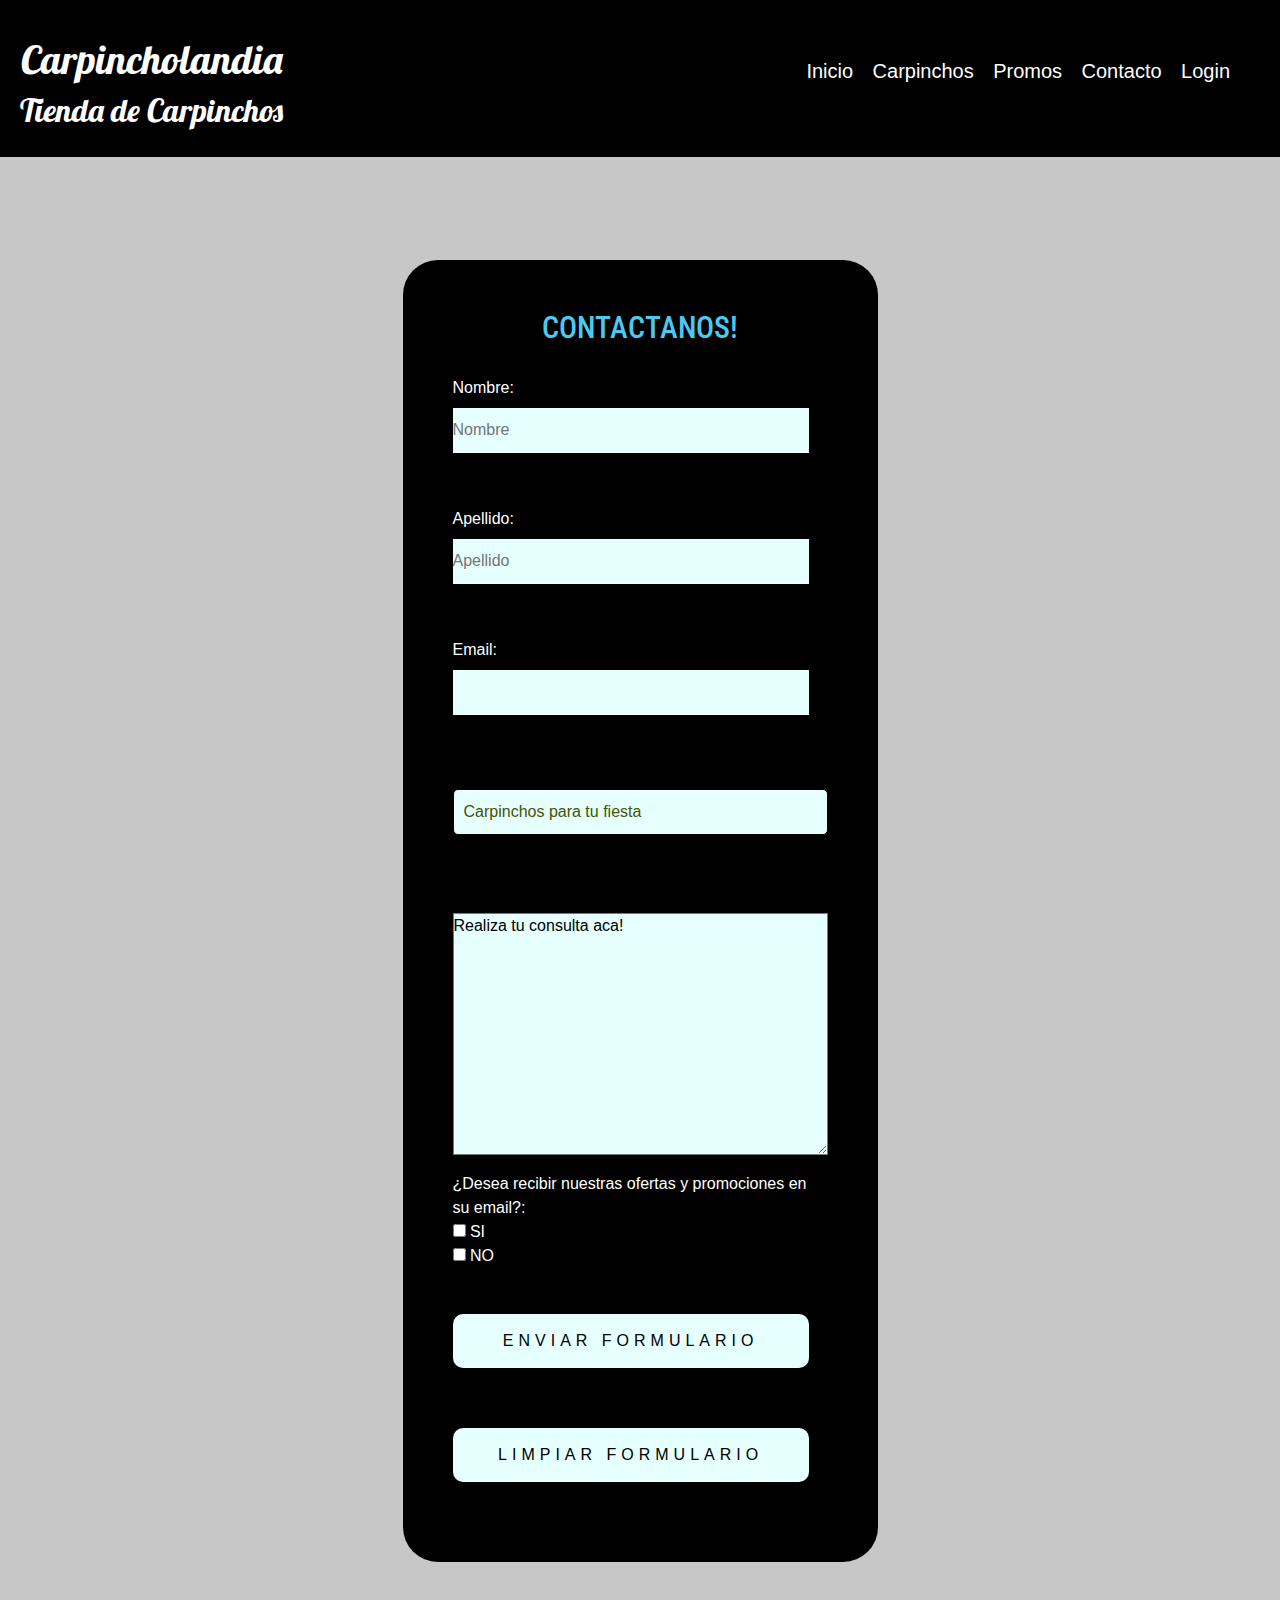
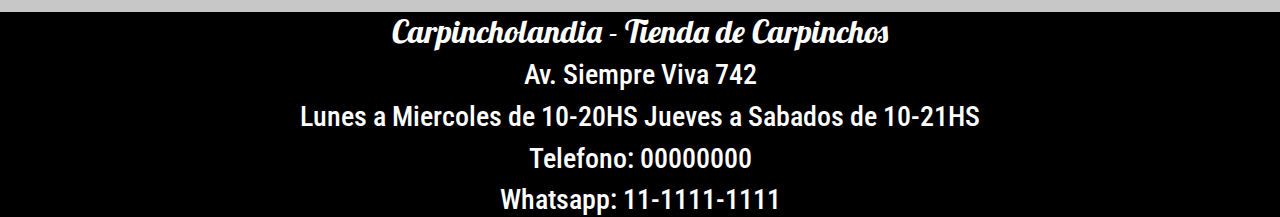
<file: pages/contacto.html>
<!DOCTYPE html>
<html lang="en">
<head>
	<meta charset="UTF-8">
	<meta name="viewport" content="width=device-width, initial-scale=1.0">
	<link rel="preconnect" href="https://fonts.gstatic.com">
	<link href="https://fonts.googleapis.com/css2?family=Roboto+Condensed:wght@400;700&display=swap" rel="stylesheet">
	<link href="https://fonts.googleapis.com/css2?family=Lobster&display=swap"rel="stylesheet">
	<link rel="stylesheet" href="https://maxcdn.bootstrapcdn.com/bootstrap/4.0.0/css/bootstrap.min.css" integrity="sha384-Gn5384xqQ1aoWXA+058RXPxPg6fy4IWvTNh0E263XmFcJlSAwiGgFAW/dAiS6JXm" crossorigin="anonymous">
	<script src="https://maxcdn.bootstrapcdn.com/bootstrap/4.0.0/js/bootstrap.min.js" integrity="sha384-JZR6Spejh4U02d8jOt6vLEHfe/JQGiRRSQQxSfFWpi1MquVdAyjUar5+76PVCmYl" crossorigin="anonymous"></script>
	<title>Contacto - Carpincholandia</title>
	<link rel="stylesheet" href="../css/estilos.css" />  
</head>
<body>

	<nav>
		<div class="logo">
			<h1>Carpincholandia</h1>
			<h2 class="titulo-responsive">Tienda de Carpinchos</h2>
		</div>
		<button class="btn-toggle">
			<span></span>
			<span></span>
			<span></span>
		</button>
		<ul>
			<li><a href="../index.html">Inicio</a></li>
			<li><a href="productos.html">Carpinchos</a></li>
			<li><a href="promos.html">Promos</a></li>
			<li><a href="contacto.html">Contacto</a></li>
			<li><a href="login.html">Login</a></li>
		</ul>
	</nav>

<section class="contenido">	
	<form id="forma" name="forma" method="POST">
		<div class="contenedor">
			<h2>CONTACTANOS!</h2>
			<div class="elemento">
				<label for="nombre">Nombre:</label>
				<input type="text" id="nombre" name="nombre" placeholder="Nombre"><br><br>
			</div>
			<div class="elemento">
				<label for="apellido">Apellido:</label>
				<input type="text" id="apellido" name="apellido" placeholder="Apellido"><br><br>
			</div>
			<div class="elemento">
				<label for="email">Email:</label>
				<input type="email" id="email" name="email"><br><br>
			</div>
			<select class="select-css" name="Motivo">
				<option value="1">Carpinchos para tu fiesta</option>
				<option value="2">Pedidos mayoristas</option>
				<option value="3">Ofertas y promociones</option>
			</select><br><br>
			
			<textarea class="textArea" name="consultanos" rows="10" cols="54">Realiza tu consulta aca!</textarea><br>
			<p class="recibir-email">

				¿Desea recibir nuestras ofertas y promociones en su email?:<br>

				<input type="checkbox" name="cb-si" value="gusta"> SI<br>

				<input type="checkbox" name="cb-no" value="gusta"> NO<br>

			</p>
			<div class="elemento">
				<input type="submit" value="Enviar formulario"/>
			</div>
			<div class="elemento">
				<input type="reset" value="Limpiar formulario"/>
			</div>
		</div>


	</form>




	<footer class="indexFooter">
		<h2 class="simil-titulo">Carpincholandia - Tienda de Carpinchos</h2>
		<h3 class="subtitulos">Av. Siempre Viva 742</h3>
		<h3 class="subtitulos">Lunes a Miercoles de 10-20HS Jueves a Sabados de 10-21HS</h3>
		<h3 class="subtitulos">Telefono: 00000000</h3>
		<h3 class="subtitulos">Whatsapp: 11-1111-1111</h3>
	</footer>
</section>


<!-- JAVASCRIPT PARA EL MENU -->

<script>var menuUL = document.getElementsByTagName("ul");
var heightOful = menuUL[0].scrollHeight;
var btnToggle = document.getElementsByClassName("btn-toggle");
btnToggle[0].addEventListener("click",function(){
	if(menuUL[0].style.maxHeight){
		menuUL[0].style.maxHeight = null;
	}
	else{
		menuUL[0].style.maxHeight = menuUL[0].scrollHeight + "px";
	}
});
</script>

</body>
</html>
</file>
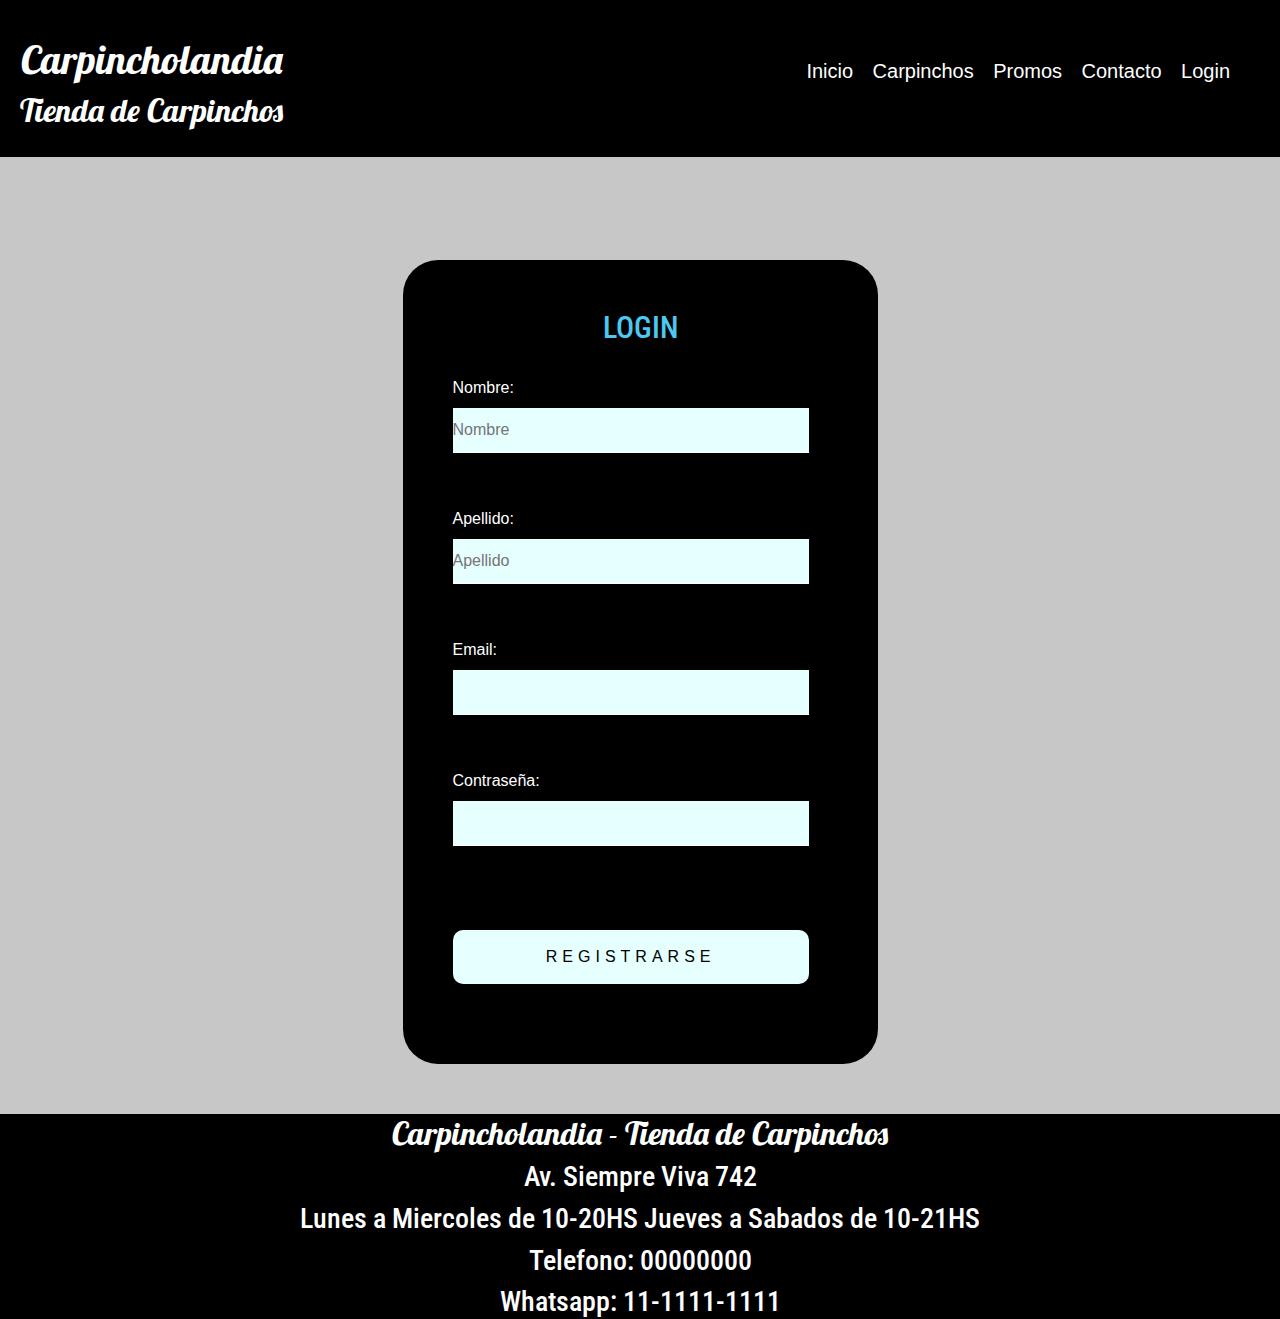
<file: pages/login.html>
<!DOCTYPE html>
<html lang="en">
<head>
	<meta charset="UTF-8">
	<meta name="viewport" content="width=device-width, initial-scale=1.0">
	<link rel="preconnect" href="https://fonts.gstatic.com">
	<link href="https://fonts.googleapis.com/css2?family=Roboto+Condensed:wght@400;700&display=swap" rel="stylesheet">
	<link href="https://fonts.googleapis.com/css2?family=Lobster&display=swap" rel="stylesheet">
	<link rel="stylesheet" href="https://maxcdn.bootstrapcdn.com/bootstrap/4.0.0/css/bootstrap.min.css" integrity="sha384-Gn5384xqQ1aoWXA+058RXPxPg6fy4IWvTNh0E263XmFcJlSAwiGgFAW/dAiS6JXm" crossorigin="anonymous">
	<script src="https://maxcdn.bootstrapcdn.com/bootstrap/4.0.0/js/bootstrap.min.js" integrity="sha384-JZR6Spejh4U02d8jOt6vLEHfe/JQGiRRSQQxSfFWpi1MquVdAyjUar5+76PVCmYl" crossorigin="anonymous"></script>
	<title>Login - Carpincholandia</title>
	<link rel="stylesheet" href="../css/estilos.css" />   
</head>
<body>

	<nav>
		<div class="logo">
			<h1>Carpincholandia</h1>
			<h2 class="titulo-responsive">Tienda de Carpinchos</h2>
		</div>
		<button class="btn-toggle">
			<span></span>
			<span></span>
			<span></span>
		</button>
		<ul>
			<li><a href="../index.html">Inicio</a></li>
			<li><a href="productos.html">Carpinchos</a></li>
			<li><a href="promos.html">Promos</a></li>
			<li><a href="contacto.html">Contacto</a></li>
			<li><a href="login.html">Login</a></li>
		</ul>
	</nav>


<section class="contenido">	
	<div class="contenedor">
		<h2>LOGIN</h2>
		<form id="forma" name="forma" method="POST">
			
			<div class="elemento">
				<label for="nombre">Nombre:</label>
				<input type="text" id="nombre" name="nombre" placeholder="Nombre"><br><br>
			</div>
			<div class="elemento">
				<label for="apellido">Apellido:</label>
				<input type="text" id="apellido" name="apellido" placeholder="Apellido"><br><br>
			</div>
			<div class="elemento">
				<label for="email">Email:</label>
				<input type="email" id="email" name="email"><br><br>
			</div>
			<div class="elemento">
				<label for="contraseña">Contraseña:</label>
				<input type="password" id="contraseña" name="contraseña"><br><br>
			</div>
			<div class="elemento">
				<input type="submit" value="Registrarse"/>
			</div>
			
		</form>
	</div>

	<footer class="indexFooter">
		
		<h2 class="simil-titulo">Carpincholandia - Tienda de Carpinchos</h2>
		<h3 class="subtitulos">Av. Siempre Viva 742</h3>
		<h3 class="subtitulos">Lunes a Miercoles de 10-20HS Jueves a Sabados de 10-21HS</h3>
		<h3 class="subtitulos">Telefono: 00000000</h3>
		<h3 class="subtitulos">Whatsapp: 11-1111-1111</h3>
		
	</footer>
</section>

<!-- JAVASCRIPT PARA EL MENU -->

<script>var menuUL = document.getElementsByTagName("ul");
var heightOful = menuUL[0].scrollHeight;
var btnToggle = document.getElementsByClassName("btn-toggle");
btnToggle[0].addEventListener("click",function(){
	if(menuUL[0].style.maxHeight){
		menuUL[0].style.maxHeight = null;
	}
	else{
		menuUL[0].style.maxHeight = menuUL[0].scrollHeight + "px";
	}
});
</script>

</body>
</html>
</file>
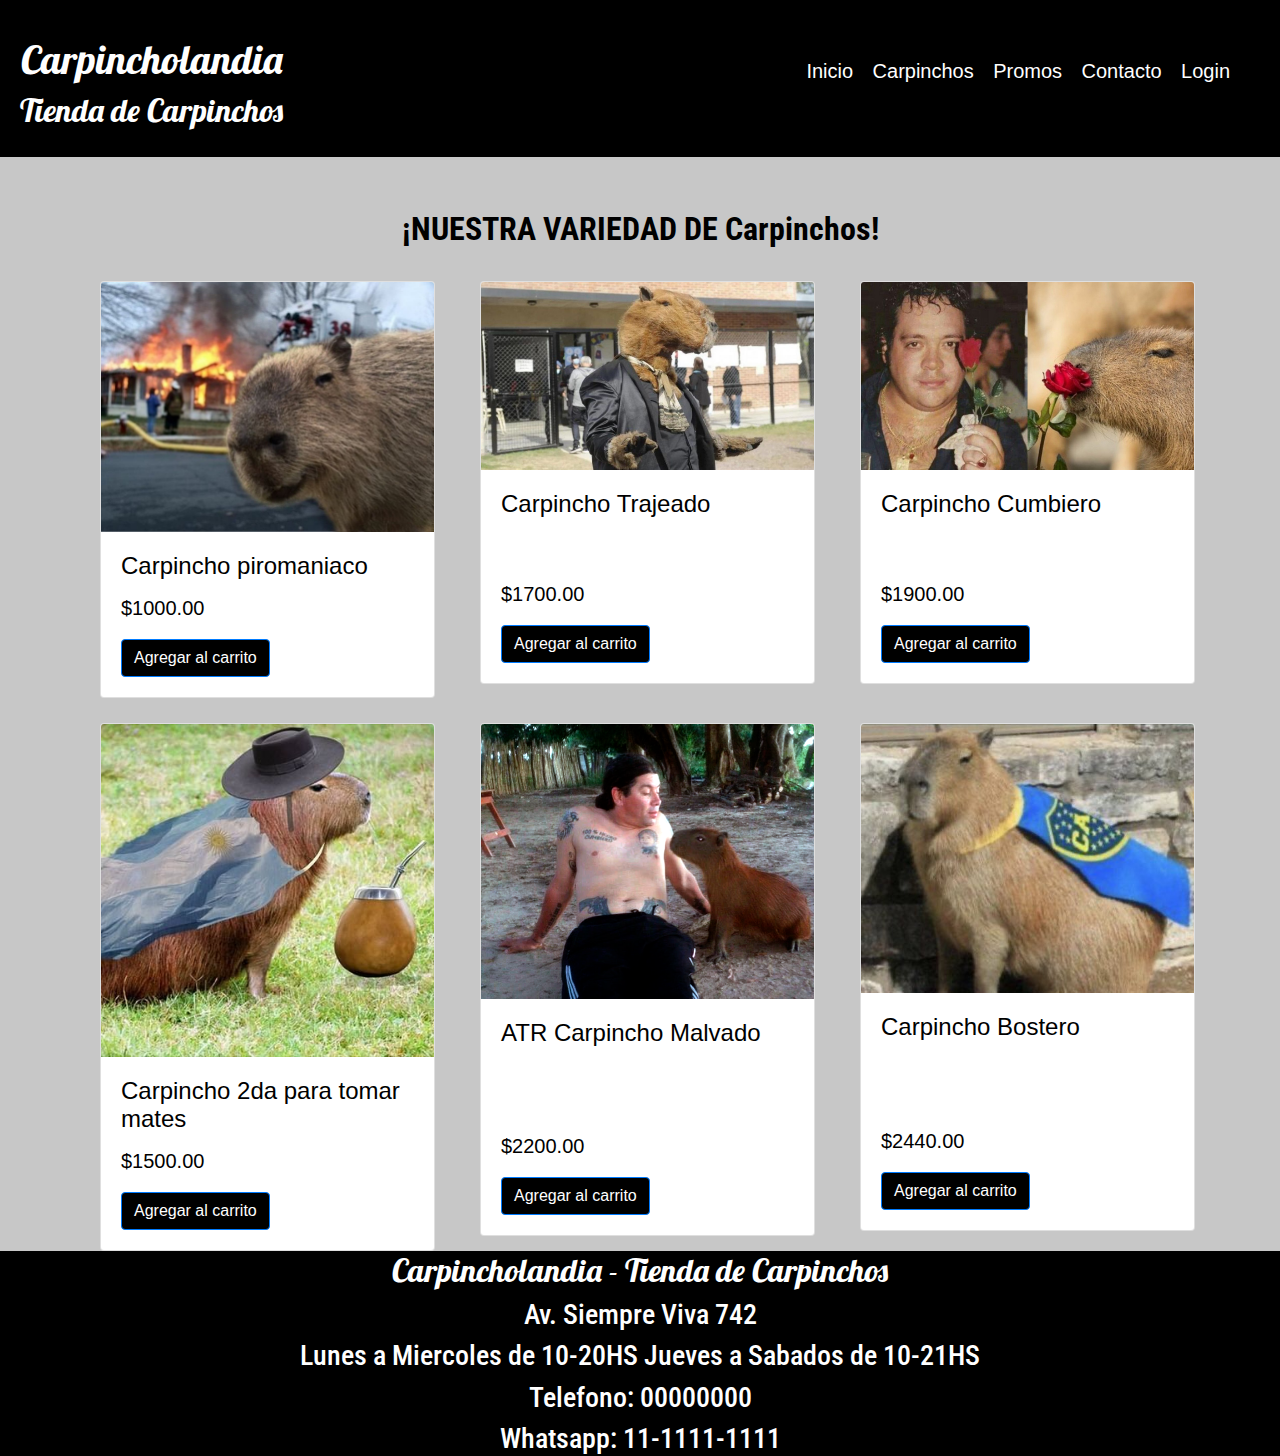
<file: pages/productos.html>
<!DOCTYPE html>
<html lang="en">
<head>
  <meta name="description" content="tienda de bebidas alcoholicas, promociones, bebidas importadas y nacionales">
  <meta name="keywords"  content="vinos, whiskys,licores,gin,vodka,aguas tonicas, gaseosas, cervezas">
  <meta charset="UTF-8">
  <meta name="viewport" content="width=device-width, initial-scale=1.0">
  <link rel="preconnect" href="https://fonts.gstatic.com">
  <link href="https://fonts.googleapis.com/css2?family=Roboto+Condensed:wght@400;700&display=swap" rel="stylesheet">
  <link href="https://fonts.googleapis.com/css2?family=Lobster&display=swap" rel="stylesheet">
  <title>Carpinchos - Carpincholandia</title>
  <link rel="stylesheet" href="https://maxcdn.bootstrapcdn.com/bootstrap/4.0.0/css/bootstrap.min.css" integrity="sha384-Gn5384xqQ1aoWXA+058RXPxPg6fy4IWvTNh0E263XmFcJlSAwiGgFAW/dAiS6JXm" crossorigin="anonymous">
  <script src="https://maxcdn.bootstrapcdn.com/bootstrap/4.0.0/js/bootstrap.min.js" integrity="sha384-JZR6Spejh4U02d8jOt6vLEHfe/JQGiRRSQQxSfFWpi1MquVdAyjUar5+76PVCmYl" crossorigin="anonymous"></script>
  <link rel="stylesheet" href="../css/estilos.css" />
</head>
<body>

  <nav>
    <div class="logo">
      <h1>Carpincholandia</h1>
      <h2 class="titulo-responsive">Tienda de Carpinchos</h2>
    </div>
    <button class="btn-toggle">
      <span></span>
      <span></span>
      <span></span>
    </button>
    <ul>
      <li><a href="../index.html">Inicio</a></li>
      <li><a href="productos.html">Carpinchos</a></li>
      <li><a href="promos.html">Promos</a></li>
      <li><a href="contacto.html">Contacto</a></li>
      <li><a href="login.html">Login</a></li>
    </ul>
  </nav>


<section class="contenido">
  <h2 class="titulo-prod">¡NUESTRA VARIEDAD DE Carpinchos!</h2>

  <div class="container">
    <div class="row">

      <div class="col-md-4">
        <div class="card">
          <img class="card-img-top" src="../images/carpincho1.jpg" alt="Fernet Branca">
          <div class="card-body">
            <h4 class="card-title">Carpincho piromaniaco</h4>
            <p class="card-text">$1000.00</p>
            <a href="#" class="btn btn-primary">Agregar al carrito</a>
          </div>
        </div> 
      </div>

      <div class="col-md-4">
        <div class="card">
          <img class="card-img-top" src="../images/carpincho3.jpg" alt="Jaggermeister">
          <div class="card-body">
            <h4 class="card-title">Carpincho Trajeado</h4><br><br>
            <p class="card-text">$1700.00</p>
            <a href="#" class="btn btn-primary">Agregar al carrito</a>
          </div>
        </div> 
      </div>

      <div class="col-md-4">
        <div class="card">
          <img class="card-img-top" src="../images/carpincho4.jpg" alt="Tanqueray">
          <div class="card-body">
            <h4 class="card-title">Carpincho Cumbiero</h4><br><br>
            <p class="card-text">$1900.00</p>
            <a href="#" class="btn btn-primary">Agregar al carrito</a>
          </div>
        </div>
      </div>

      <div class="col-md-4">
        <div class="card">
          <img class="card-img-top" src="../images/carpincho5.jpg" alt="Bombay">
          <div class="card-body">
            <h4 class="card-title">Carpincho 2da para tomar mates</h4>
            <p class="card-text">$1500.00</p> 
            <a href="#" class="btn btn-primary">Agregar al carrito</a> 
          </div>
        </div> 
      </div>

      <div class="col-md-4">
        <div class="card">
          <img class="card-img-top" src="../images/carpincho6.jpg" alt="Beefeater">
          <div class="card-body">
            <h4 class="card-title">ATR Carpincho Malvado</h4><br><br><br>
            <p class="card-text">$2200.00</p>
            <a href="#" class="btn btn-primary">Agregar al carrito</a>
          </div>
        </div> 
      </div>

      <div class="col-md-4">
        <div class="card">
          <img class="card-img-top" src="../images/carpincho7.jpg" alt="Los arboles Vino">
          <div class="card-body">
            <h4 class="card-title">Carpincho Bostero</h4><br><br><br>
            <p class="card-text">$2440.00</p>
            <a href="#" class="btn btn-primary">Agregar al carrito</a>
          </div>
        </div> 
      </div>

    </div>
  </div>


  <footer class="indexFooter">
    <h2 class="simil-titulo">Carpincholandia - Tienda de Carpinchos</h2>
    <h3 class="subtitulos">Av. Siempre Viva 742</h3>
    <h3 class="subtitulos">Lunes a Miercoles de 10-20HS Jueves a Sabados de 10-21HS</h3>
    <h3 class="subtitulos">Telefono: 00000000</h3>
    <h3 class="subtitulos">Whatsapp: 11-1111-1111</h3>
  </footer>

</section>
<!-- JAVASCRIPT PARA EL MENU -->

<script>var menuUL = document.getElementsByTagName("ul");
var heightOful = menuUL[0].scrollHeight;
var btnToggle = document.getElementsByClassName("btn-toggle");
btnToggle[0].addEventListener("click",function(){
  if(menuUL[0].style.maxHeight){
    menuUL[0].style.maxHeight = null;
  }
  else{
    menuUL[0].style.maxHeight = menuUL[0].scrollHeight + "px";
  }
});
</script>

</body>
</html>
</file>
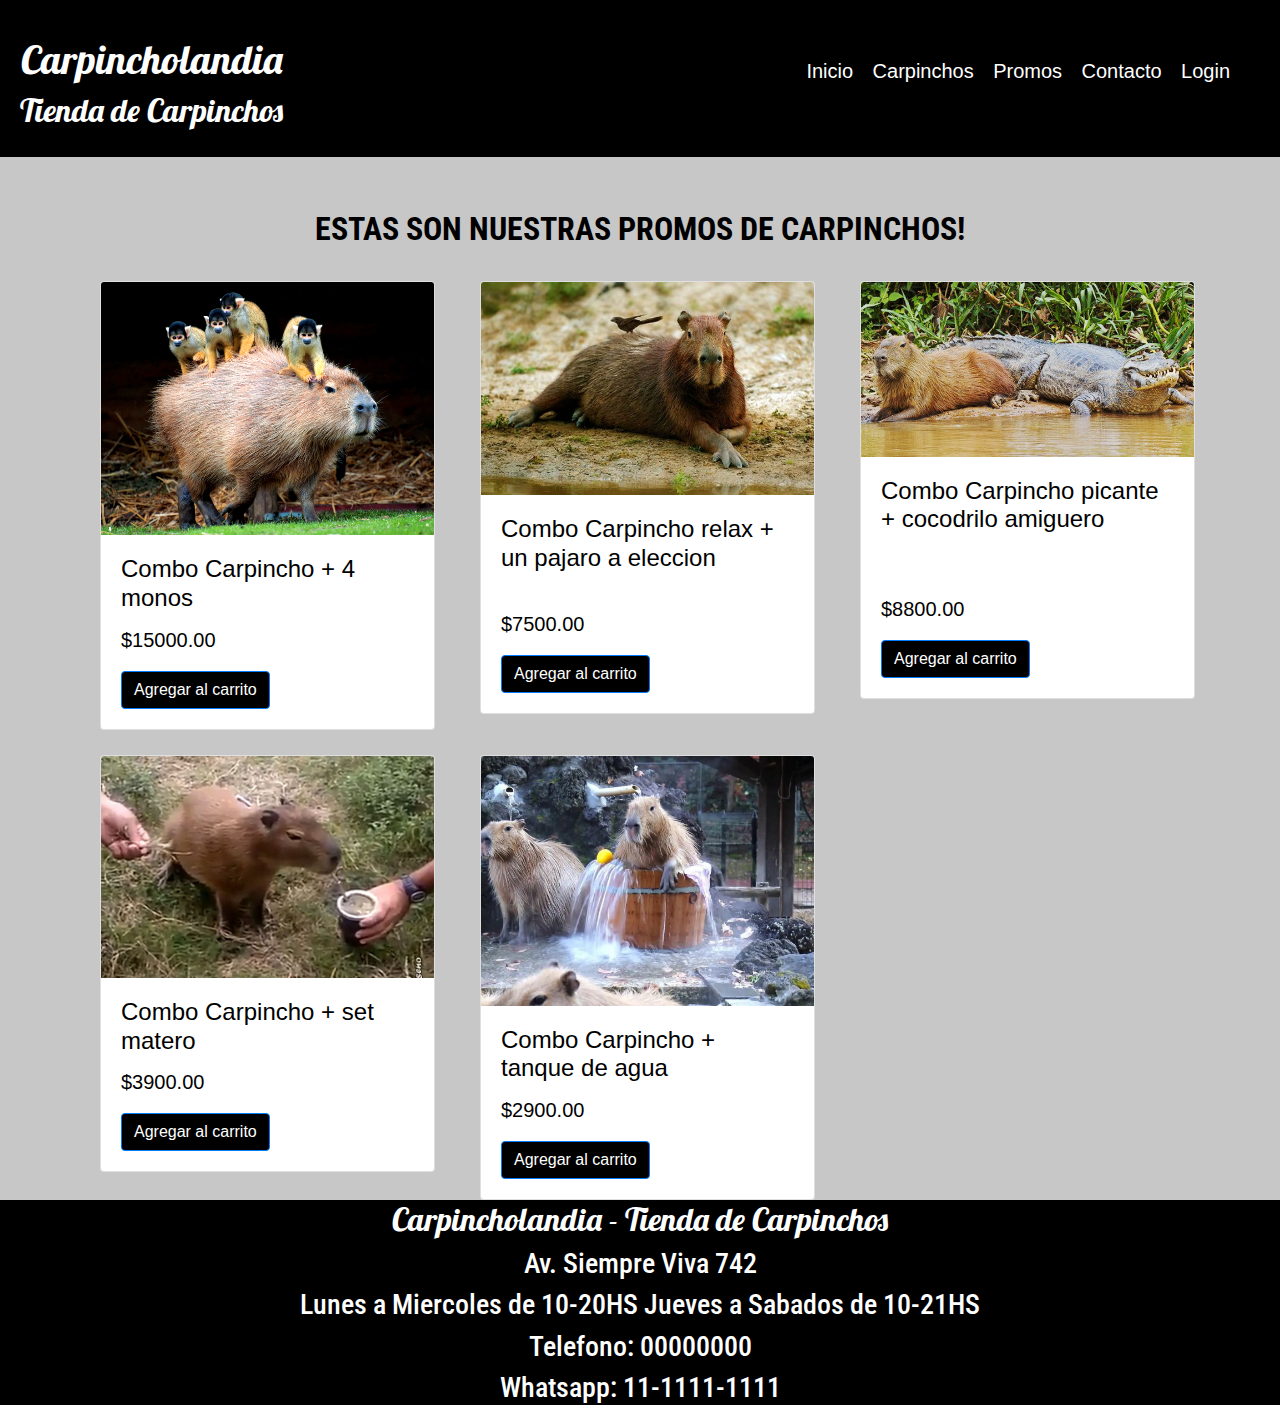
<file: pages/promos.html>
<!DOCTYPE html>
<html lang="en">
<head>

	<meta name="description" content="Tienda de bebidas, promociones de bebidas alcoholicas, combos de bebidas y snaks">
	<meta name="keywords"  content="combos de bebidas, gin, vodka, cerveza, vinos, gaseosas">
	<meta charset="UTF-8">
	<meta name="viewport" content="width=device-width, initial-scale=1.0">
	<link rel="preconnect" href="https://fonts.gstatic.com">
	<link href="https://fonts.googleapis.com/css2?family=Roboto+Condensed:wght@400;700&display=swap" rel="stylesheet">
	<link href="https://fonts.googleapis.com/css2?family=Lobster&display=swap" rel="stylesheet">
	<title>Promociones - Carpincholandia</title>
	<link rel="stylesheet" href="https://maxcdn.bootstrapcdn.com/bootstrap/4.0.0/css/bootstrap.min.css" integrity="sha384-Gn5384xqQ1aoWXA+058RXPxPg6fy4IWvTNh0E263XmFcJlSAwiGgFAW/dAiS6JXm" crossorigin="anonymous">
	<script src="https://maxcdn.bootstrapcdn.com/bootstrap/4.0.0/js/bootstrap.min.js" integrity="sha384-JZR6Spejh4U02d8jOt6vLEHfe/JQGiRRSQQxSfFWpi1MquVdAyjUar5+76PVCmYl" crossorigin="anonymous"></script>
	<link rel="stylesheet" href="../css/estilos.css" />
</head>
<body>



	<nav>
		<div class="logo">
			<h1>Carpincholandia</h1>
			<h2 class="titulo-responsive">Tienda de Carpinchos</h2>
		</div>
		<button class="btn-toggle">
			<span></span>
			<span></span>
			<span></span>
		</button>
		<ul>
			<li><a href="../index.html">Inicio</a></li>
			<li><a href="productos.html">Carpinchos</a></li>
			<li><a href="promos.html">Promos</a></li>
			<li><a href="contacto.html">Contacto</a></li>
			<li><a href="login.html">Login</a></li>
		</ul>
	</nav>


<section class="contenido">
	<h2 class="titulo-prod">ESTAS SON NUESTRAS PROMOS DE CARPINCHOS!</h2>

	<div class="container">
		<div class="row">

			<div class="col-md-4">
				<div class="card">
					<img class="card-img-top" src="../images/capibara.jpg" alt="combo fernet">
					<div class="card-body">
						<h4 class="card-title">Combo Carpincho + 4 monos</h4>
						<p class="card-text">$15000.00</p>
						<a href="#" class="btn btn-primary">Agregar al carrito</a>
					</div>
				</div> 
			</div>

			<div class="col-md-4">
				<div class="card">
					<img class="card-img-top" src="../images/asd.jpg" alt="Combo campari">
					<div class="card-body">
						<h4 class="card-title">Combo Carpincho relax + un pajaro a eleccion</h4><br>
						<p class="card-text">$7500.00</p>
						<a href="#" class="btn btn-primary">Agregar al carrito</a>
					</div>
				</div> 
			</div>

			<div class="col-md-4">
				<div class="card">
					<img class="card-img-top" src="../images/carpincho-capibara-animal-se-lleva-bien-con-todos-banner.jpg" alt="combo smirnoff">
					<div class="card-body">
						<h4 class="card-title">Combo Carpincho picante + cocodrilo amiguero</h4><br><br>
						<p class="card-text">$8800.00</p>
						<a href="#" class="btn btn-primary">Agregar al carrito</a>
					</div>
				</div> 
			</div>

			<div class="col-md-4">
				<div class="card">
					<img class="card-img-top" src="../images/E3LSLVZ7RBE4VINPXGEIRCGYQY.jpg" alt="combo sky">
					<div class="card-body">
						<h4 class="card-title">Combo Carpincho + set matero</h4>
						<p class="card-text">$3900.00</p>
						<a href="#" class="btn btn-primary">Agregar al carrito</a>
					</div>
				</div> 
			</div>


			<div class="col-md-4">
				<div class="card">
					<img class="card-img-top" src="../images/carpinchosjpeg.jpeg" alt="combo jagger">
					<div class="card-body">
						<h4 class="card-title">Combo Carpincho + tanque de agua</h4>
						<p class="card-text">$2900.00</p>
						<a href="#" class="btn btn-primary">Agregar al carrito</a>
					</div>
				</div> 
			</div>

			

			

		</div>
	</div>

	

	<footer class="indexFooter">
		<h2 class="simil-titulo">Carpincholandia - Tienda de Carpinchos</h2>
		<h3 class="subtitulos">Av. Siempre Viva 742</h3>
		<h3 class="subtitulos">Lunes a Miercoles de 10-20HS Jueves a Sabados de 10-21HS</h3>
		<h3 class="subtitulos">Telefono: 00000000</h3>
		<h3 class="subtitulos">Whatsapp: 11-1111-1111</h3>
	</footer>
</section>

<!-- JAVASCRIPT PARA EL MENU -->

<script>var menuUL = document.getElementsByTagName("ul");
var heightOful = menuUL[0].scrollHeight;
var btnToggle = document.getElementsByClassName("btn-toggle");
btnToggle[0].addEventListener("click",function(){
	if(menuUL[0].style.maxHeight){
		menuUL[0].style.maxHeight = null;
	}
	else{
		menuUL[0].style.maxHeight = menuUL[0].scrollHeight + "px";
	}
});
</script>

</body>
</html>
</file>
<file: css/estilos.css>
* {
  box-sizing: border-box; }

h1 {
  color: white;
  font-family: 'Lobster', sans-serif; }

body {
  margin: 0px;
  /* overflow: -moz-scrollbars-none; */ }

/*body::-webkit-scrollbar { width: 0 !important }*/
nav {
  background: #0000;
  overflow: auto;
  z-index: 100;
  padding: 20px;
  background-color: black;
  position: fixed;
  width: 100%; }

.logo {
  float: left;
  margin-top: 15px; }

.logo img {
  width: 100px; }

ul {
  float: right;
  list-style-type: none;
  margin-right: 30px;
  transition: max-height 0.2s ease-out;
  margin-top: 36px; }

ul li {
  display: inline-block; }

ul li {
  margin-left: 15px; }

ul li a {
  font-size: 20px;
  text-decoration: none;
  color: white; }

section {
  height: 700px;
  background: #c7c7c7; }

.btn-toggle {
  background: transparent;
  width: 40px;
  padding: 5px;
  float: right;
  margin-top: -46px;
  border: none;
  outline: none;
  transition: all .5s ease;
  display: none; }

.btn-toggle:hover {
  background: #fff; }

.btn-toggle:hover span {
  background: #a29d9d;
  transform: scale(0.8); }

.btn-toggle span:nth-child(1) {
  margin-top: 0px; }

.btn-toggle span {
  background: #fff;
  display: block;
  margin-top: 6px;
  padding: 2px;
  border-radius: 5px;
  transition: all .5s ease;
  transform: scale(1); }

@media screen and (max-width: 767px) {
  ul li {
    display: inherit;
    margin-left: 0px;
    padding: 10px;
    background: transparent;
    transition: all .5s linear; }
  ul li:hover {
    background: #fff; }
  ul li:hover a {
    color: #000; }
  .logo {
    float: none; }
  ul {
    float: none;
    padding: 0px;
    margin-right: 0px;
    background: #000;
    border-radius: 3px;
    transition: max-height 0.2s ease-out;
    max-height: 0;
    overflow: hidden; }
  ul li a {
    color: white; }
  .btn-toggle {
    display: block; } }

.container {
  background-image: white; }

.card {
  background-color: white; }

.card-text {
  color: black; }

.contenedor {
  margin: 50px auto;
  width: 475px;
  padding: 50px;
  background: #000000;
  border-radius: 35px; }

.contenedor h2 {
  margin: 0 0 30px;
  padding: 0;
  font-size: 30px;
  color: #4cc9f0;
  text-align: center; }

.contenedor .elemento label {
  color: white; }

.contenedor .elemento input {
  width: 95%;
  padding: 10px 0;
  color: black;
  background: #e6ffff;
  border: none;
  border-bottom: 1px solid white;
  margin-bottom: 30px; }

.contenedor .elemento input[type="submit"] {
  background-color: #e6ffff;
  border: none;
  border-radius: 10px;
  letter-spacing: 5px;
  text-transform: uppercase;
  cursor: pointer;
  padding: 15px;
  margin-top: 30px; }

.select-css {
  display: block;
  font-size: 16px;
  font-weight: 400;
  color: #450;
  line-height: 1.5;
  padding: 10px;
  width: 400px;
  max-width: 100%;
  box-sizing: border-box;
  margin: 20px auto;
  border: 1px solid black;
  border-radius: 5px;
  appearance: none;
  background-color: #e6ffff; }

.recibir-email {
  color: white; }

.contenedor .elemento input[type="reset"] {
  background-color: #e6ffff;
  border: none;
  border-radius: 10px;
  letter-spacing: 5px;
  text-transform: uppercase;
  cursor: pointer;
  padding: 15px;
  margin-top: 30px; }

.textArea {
  margin: 10px 10px 10px 0px;
  background-color: #e6ffff;
  box-sizing: border-box;
  min-height: 100px;
  max-height: 250px;
  max-width: 100%; }

@media (max-width: 480px) {
  .contenedor {
    width: 100%; } }

h1 {
  animation-duration: 2s;
  animation-name: aparecer;
  text-align: center; }

h2 {
  color: black;
  font-family: 'Roboto Condensed', sans-serif;
  text-align: center; }

h3 {
  color: black;
  font-family: 'Roboto Condensed', sans-serif;
  text-align: center; }

.titulo {
  font-size: 50px;
  font-weight: 200;
  padding: 20;
  color: white; }

.loginTitulo {
  text-align: center; }

.card-title {
  color: black; }

.subtitulos {
  color: white; }

.simil-titulo {
  color: white;
  font-family: 'Lobster', cursive; }

.titulo-prod {
  color: black;
  font-weight: bold; }

.titulo-responsive {
  animation-duration: 2s;
  animation-name: aparecer;
  color: white;
  font-family: 'Lobster', cursive; }

html {
  height: 100%; }

* {
  margin: 0;
  padding: 0; }

@keyframes aparecer {
  0% {
    opacity: 0; }
  100% {
    opacity: 1; } }

a {
  text-decoration: none; }

body {
  background-color: #c7c7c7; }

.indexFooter {
  width: 100%;
  background-color: black; }

.textBox {
  text-decoration-color: white;
  font-size: 21px;
  display: inline-block;
  margin: 10px 10px 10px 100px;
  padding: 10px 10px 0px 370px; }

.quedateEnCasa {
  width: 100%; }

.btn-primary {
  background-color: black; }

.card {
  margin: 25px 0px 0px 15px; }

.card-text {
  font-size: 20px;
  color: black; }

.card-deck {
  margin: 70px 0px 0px 0px; }

.card-img-top1 {
  width: 35%; }

.imagenlink {
  display: block;
  margin: 0 auto;
  padding: 25px 10px 10px 10px;
}

.contenido {
  padding-top: 210px; }
</file>
